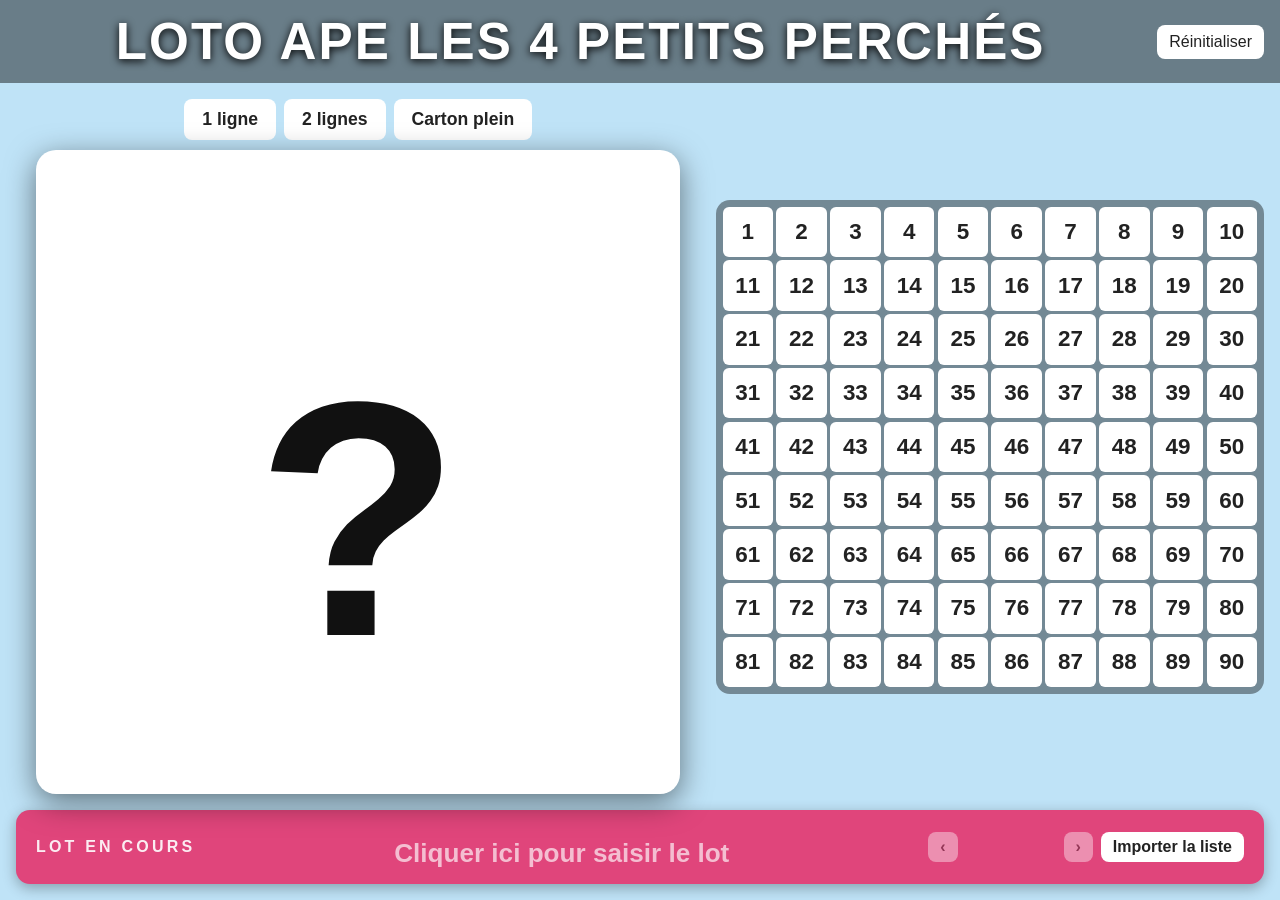
<file: index.html>
<!DOCTYPE html>
<html lang="fr">
<head>
<meta charset="utf-8">
<meta name="viewport" content="width=device-width, initial-scale=1, viewport-fit=cover">
<title>Loto APE</title>
<link rel="icon" type="image/svg+xml" href="icon.svg">
<link rel="icon" type="image/png" sizes="32x32" href="favicon-32.png">
<link rel="apple-touch-icon" href="apple-touch-icon.png">
<link rel="manifest" href="manifest.webmanifest">
<meta name="theme-color" content="#1e3a5f">
<link rel="stylesheet" href="style.css">
</head>
<body>
<header>
<h1 id="title" contenteditable="true" spellcheck="false">Loto APE Les 4 petits perchés</h1>
<div class="tools">
<button id="reset">Réinitialiser</button>
</div>
</header>
<main>
<div id="left">
<div id="phases"><button data-p="1 ligne">1 ligne</button><button data-p="2 lignes">2 lignes</button><button data-p="Carton plein">Carton plein</button></div>
<div id="stage"><div id="box"><div id="phase"></div><div id="num">?</div></div></div>
</div>
<div id="right">
<div id="grid"></div>
</div>
</main>
<footer id="lot"><div id="lotLabel">Lot en cours</div><div id="lotName" contenteditable="true" spellcheck="false" data-ph="Cliquer ici pour saisir le lot"></div>
<div id="lotBar"><button id="lotPrev" title="Lot précédent">‹</button><span id="lotPos"></span><button id="lotNext" title="Lot suivant">›</button><button id="lotImport">Importer la liste</button></div></footer>
<dialog id="dlg"><h2>Liste des lots</h2><p>Un lot par ligne : colle la liste ci-dessous ou charge un fichier .txt / .csv.</p><textarea id="lotText" rows="10" placeholder="Panier garni&#10;Bon d’achat 50 €&#10;..."></textarea><div class="dlgbar"><label class="btn">Charger un fichier<input id="lotFile" type="file" accept=".txt,.csv,text/plain,text/csv" hidden></label><span style="flex:1"></span><button id="lotCancel">Annuler</button><button id="lotOk" class="ok">Importer</button></div></dialog>
<script src="app.js"></script>
</body>
</html>
</file>
<file: style.css>
:root{box-sizing:border-box;padding-top:env(safe-area-inset-top,0px);padding-bottom:env(safe-area-inset-bottom,0px)}
*,*:before,*:after{box-sizing:inherit}
html,body{height:100%;margin:0}
body{font-family:"Segoe UI",Roboto,Arial,sans-serif;background:#bfe3f7;color:#fff;display:flex;flex-direction:column;height:100%}
header{display:flex;align-items:center;gap:12px;padding:12px 16px;background:rgba(0,0,0,.45)}
h1{flex:1;margin:0;text-align:center;font-size:clamp(1.4rem,4.5vw,3.2rem);letter-spacing:.04em;text-transform:uppercase;text-shadow:0 2px 8px #000}
button,label.btn{font:inherit;cursor:pointer;border:0;border-radius:8px;padding:8px 12px;background:#fff;color:#222}
.tools{display:flex;gap:8px;flex-wrap:wrap}
main{flex:1;min-height:0;display:flex;gap:16px;padding:16px 16px 0}
#left{flex:5;min-width:0;display:flex;flex-direction:column;gap:10px}
#stage{flex:1;min-height:0;display:flex;justify-content:center;align-items:center}
#box{height:100%;max-width:100%;aspect-ratio:1;background:#fff;color:#111;border-radius:20px;box-shadow:0 8px 30px rgba(0,0,0,.5);display:flex;align-items:center;justify-content:center;flex-direction:column;gap:2cqmin;container-type:size}
#num{font-size:52cqmin;font-weight:800;line-height:1}
#phase{min-height:12cqmin;font-size:9cqmin;font-weight:800;color:#e0457b;text-transform:uppercase;letter-spacing:.05em;text-align:center}
#phases{display:flex;gap:8px;justify-content:center;flex-wrap:wrap}
#phases button{font-weight:700;font-size:1.1rem;padding:10px 18px}
#phases button.on{background:#e0457b;color:#fff}
#grid{flex:none;width:min(100cqw,100cqh*10/9);min-width:0;display:grid;grid-template-columns:repeat(10,1fr);gap:.6cqw;align-content:center;background:rgba(0,0,0,.4);padding:1.2cqw;border-radius:14px;container-type:inline-size}
#grid button{padding:0;aspect-ratio:1;font-weight:800;font-size:4.2cqw;border-radius:6px;background:#fff}
#grid button.done{background:#e0457b;color:#fff}
#right{flex:4;min-width:0;min-height:0;display:flex;align-items:center;justify-content:center;container-type:size}
#lot{flex:none;display:flex;align-items:center;gap:16px;margin:16px;background:#e0457b;color:#fff;border-radius:14px;padding:12px 20px;text-align:center;box-shadow:0 4px 14px rgba(0,0,0,.3)}
#lotLabel{flex:none;font-size:1rem;font-weight:700;letter-spacing:.2em;text-transform:uppercase;opacity:.9}
#lotName{flex:1;min-width:0;font-size:clamp(1.6rem,3.4vw,3.4rem);font-weight:800;line-height:1.15;outline:none;overflow-wrap:anywhere}
#lotName:empty:before{content:attr(data-ph);opacity:.65;font-weight:600;font-size:.6em}
#lotBar{flex:none;display:flex;align-items:center;justify-content:center;gap:8px;flex-wrap:wrap}
#lotBar button{padding:6px 12px;font-weight:700}
#lotPos{min-width:90px;font-weight:700}
button:disabled{opacity:.4;cursor:default}
dialog{border:0;border-radius:14px;padding:18px;width:min(520px,92vw);color:#222}
dialog::backdrop{background:rgba(0,0,0,.5)}
dialog h2{margin:0 0 6px}
dialog p{margin:0 0 10px;font-size:.9rem}
#lotText{width:100%;font:inherit;padding:8px;border:1px solid #aaa;border-radius:8px;resize:vertical}
.dlgbar{display:flex;gap:8px;align-items:center;margin-top:12px}
dialog .btn,dialog button{background:#e8eef5}
dialog button.ok{background:#e0457b;color:#fff}
@media(max-width:800px){main{flex-direction:column;overflow:auto}#left{flex:none;height:70vw;min-height:300px}#right{flex:none;container-type:inline-size}#grid{width:100%}#lot{flex-direction:column;gap:8px;margin:12px}}
</file>
